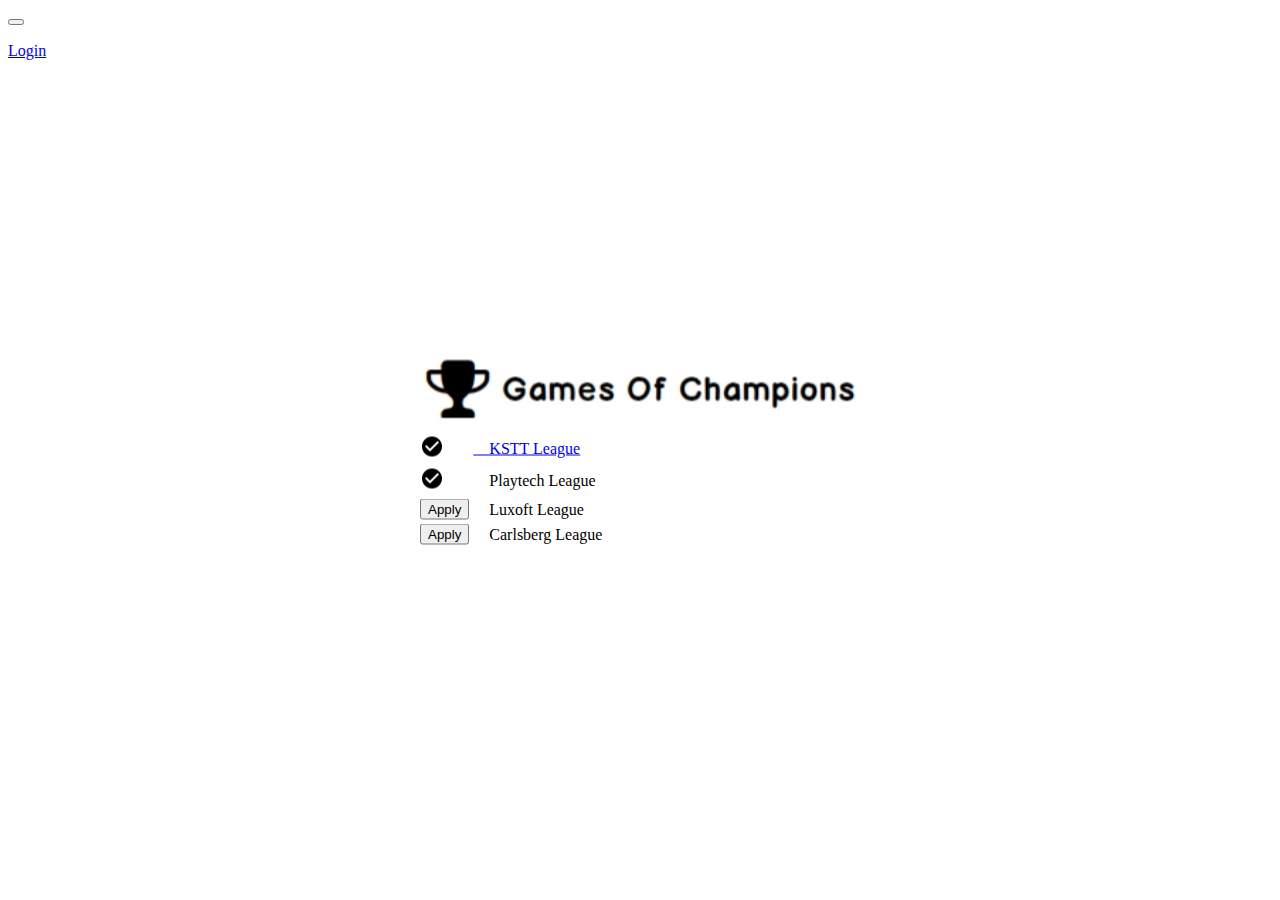
<file: index.html>
<!doctype html>
<html lang="en">
<head>
    <title>Games Of Champions</title>
    <!-- Required meta tags -->
    <meta charset="utf-8">
    <meta name="viewport" content="width=device-width, initial-scale=1, shrink-to-fit=no">

    <!-- Bootstrap CSS -->
    <link rel="stylesheet" href="https://maxcdn.bootstrapcdn.com/bootstrap/4.0.0-beta.2/css/bootstrap.min.css"
          integrity="sha384-PsH8R72JQ3SOdhVi3uxftmaW6Vc51MKb0q5P2rRUpPvrszuE4W1povHYgTpBfshb" crossorigin="anonymous">
    <link rel="stylesheet" type="text/css" href="css/main.css">

</head>
<body>

<div class="container-fluid">

    <nav class="navbar navbar-expand-lg">

        <button class="navbar-toggler" type="button" data-toggle="collapse" data-target="#navbarText"
                aria-controls="navbarText" aria-expanded="false" aria-label="Toggle navigation">
            <span class="navbar-toggler-icon"></span>
        </button>
        <div class="collapse navbar-collapse" id="navbarText">
            <ul class="navbar-nav mr-auto">
            </ul>
    <span class="navbar-text">
      <a class="btn btn-default" href="#">Login</a>
    </span>
        </div>
    </nav>

    <div class="row content">
        <div class="col">
            <div class="row">
                <div id="logo-zone" class="col">
                    <img id="logoAndName" src="images/logoAndName.png">
                </div>
            </div>
            <div class="row">
                <div class="col">
                    <table id="tournamentList" class="table table-sm table-hover font-weight-bold">
                        <tbody>
                        <tr>
                            <td class="userOptions text-right">
                                <img src="images/icons/ic_check_circle_black_24dp_1x.png"
                                     title="You are in with 'FC Kyiv'!">
                            </td>
                            <td class="description text-left"><a href="matchday.html">&emsp;KSTT League</a></td>
                        </tr>
                        <tr>
                            <td class="userOptions text-right">
                                <img src="images/icons/ic_check_circle_black_24dp_1x.png"
                                     title="You are in with 'FC Kyiv'!">
                            </td>
                            <td class="description text-left">&emsp;Playtech League</td>
                        </tr>
                        <tr>
                            <td class="userOptions text-right">
                                <button type="button" class="btn btn-success btn-sm">Apply</button>
                            </td>
                            <td class="description text-left">&emsp;Luxoft League</td>
                        </tr>
                        <tr>
                            <td class="userOptions text-right">
                                <button type="button" class="btn btn-success btn-sm">Apply</button>
                            </td>
                            <td class="description text-left">&emsp;Carlsberg League</td>
                        </tr>
                        </tbody>
                    </table>
                </div>

            </div>
        </div>
    </div>


</div>


<div class="login-dialog"></div>

<!-- Optional JavaScript -->
<!-- jQuery first, then Popper.js, then Bootstrap JS -->
<script src="https://code.jquery.com/jquery-3.2.1.slim.min.js"
        integrity="sha384-KJ3o2DKtIkvYIK3UENzmM7KCkRr/rE9/Qpg6aAZGJwFDMVNA/GpGFF93hXpG5KkN"
        crossorigin="anonymous"></script>
<script src="https://cdnjs.cloudflare.com/ajax/libs/popper.js/1.12.3/umd/popper.min.js"
        integrity="sha384-vFJXuSJphROIrBnz7yo7oB41mKfc8JzQZiCq4NCceLEaO4IHwicKwpJf9c9IpFgh"
        crossorigin="anonymous"></script>
<script src="https://maxcdn.bootstrapcdn.com/bootstrap/4.0.0-beta.2/js/bootstrap.min.js"
        integrity="sha384-alpBpkh1PFOepccYVYDB4do5UnbKysX5WZXm3XxPqe5iKTfUKjNkCk9SaVuEZflJ"
        crossorigin="anonymous"></script>
</body>
</html>
</file>
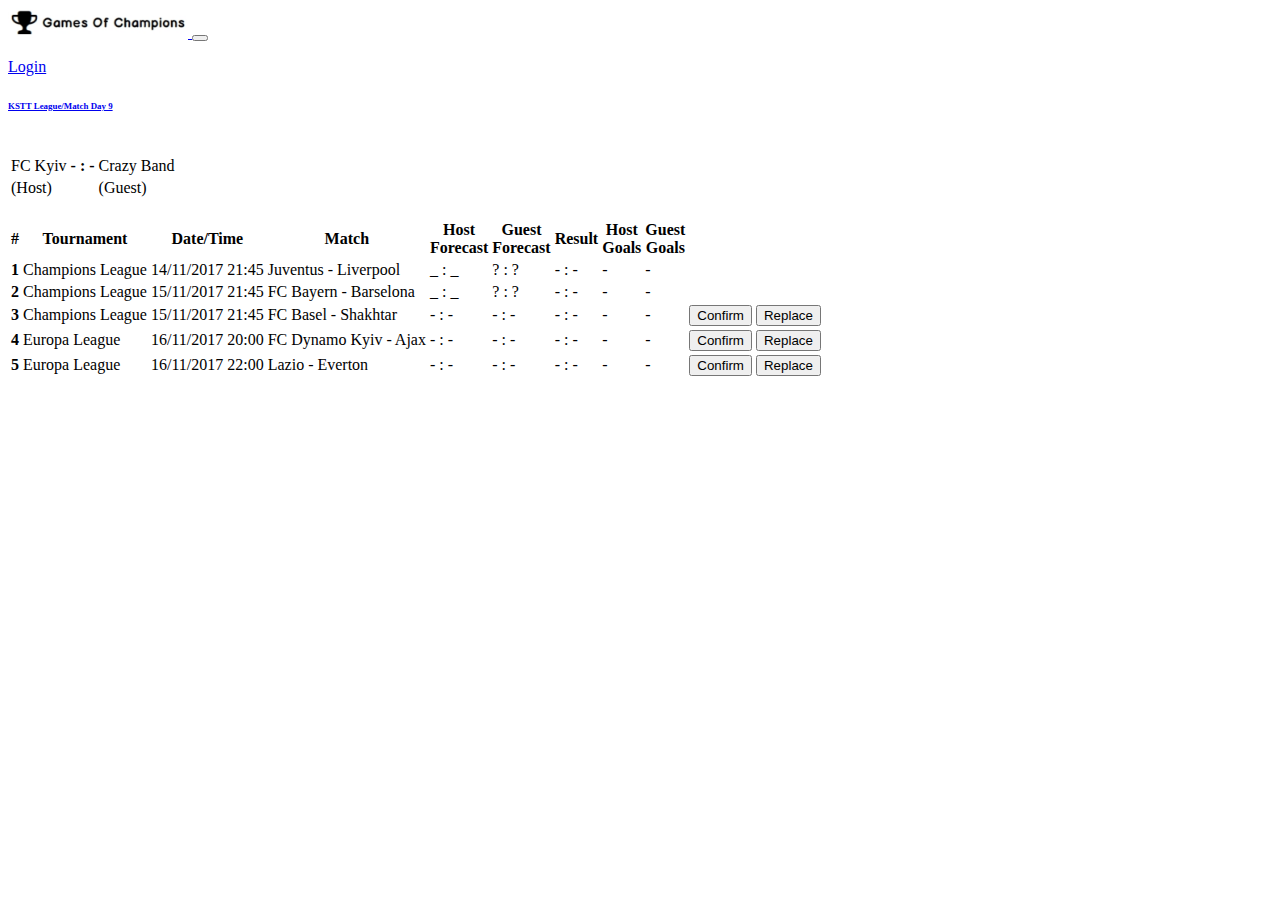
<file: match.html>
<!doctype html>
<html lang="en">
<head>
    <title>Games Of Champions</title>
    <!-- Required meta tags -->
    <meta charset="utf-8">
    <meta name="viewport" content="width=device-width, initial-scale=1, shrink-to-fit=no">

    <!-- Bootstrap CSS -->
    <link rel="stylesheet" href="https://maxcdn.bootstrapcdn.com/bootstrap/4.0.0-beta.2/css/bootstrap.min.css"
          integrity="sha384-PsH8R72JQ3SOdhVi3uxftmaW6Vc51MKb0q5P2rRUpPvrszuE4W1povHYgTpBfshb" crossorigin="anonymous">
    <link rel="stylesheet" type="text/css" href="css/main.css">

</head>
<body>

<div class="container-fluid">

    <nav class="navbar navbar-expand-lg">
        <a class="navbar-brand" href="index.html">
            <img width="180" height="30" class="d-inline-block align-top" alt="" src="images/logoAndName.png">
        </a>
        <button class="navbar-toggler" type="button" data-toggle="collapse" data-target="#navbarText"
                aria-controls="navbarText" aria-expanded="false" aria-label="Toggle navigation">
            <span class="navbar-toggler-icon"></span>
        </button>
        <div class="collapse navbar-collapse" id="navbarText">
            <ul class="navbar-nav mr-auto">
            </ul>
    <span class="navbar-text">
      <a class="btn btn-default" href="#">Login</a>
    </span>
        </div>
    </nav>

    <div id="tournament-name" class="row justify-content-center">
        <div class="col-3">
            <h6 class="text-center"><a href="matchday.html"><h5>KSTT League/Match Day 9</h5></a></h6>
        </div>

    </div>
    <br/>
    <div class="row content-match">
        <div class="col">
            <div class="row justify-content-center">
                <div class="col-3">
                    <table id="match-name" class="table table-sm">
                        <tbody>
                        <tr>
                            <td id="host-name" class="text-right lead">FC Kyiv</td>
                            <td id="match-result" class="text-center lead"><b>- : -</b></td>
                            <td id="guest-name" class="text-left lead">Crazy Band</td>
                        </tr>
                        <tr>
                            <td id="host-pointer" class="pointers text-center small">(Host)</td>
                            <td></td>
                            <td id="guest-pointer" class="pointers text-center small">(Guest)</td>
                        </tr>
                        </tbody>
                    </table>
                </div>
            </div>
            <br/>
            <div class="row justify-content-center">
                <div class="col-10">
                    <table id="match-forecasts" class="table table-sm table-striped text-center">
                        <thead class="thead-dark small">
                        <tr>
                            <th scope="col">#</th>
                            <th scope="col">Tournament</th>
                            <th scope="col">Date/Time</th>
                            <th scope="col">Match</th>
                            <th scope="col">Host<br/> Forecast</th>
                            <th scope="col">Guest<br/> Forecast</th>
                            <th scope="col">Result</th>
                            <th scope="col">Host<br/> Goals</th>
                            <th scope="col">Guest<br/> Goals</th>
                        </tr>
                        </thead>
                        <tbody>
                        <tr>
                            <th scope="row">1</th>
                            <td>Champions League</td>
                            <td>14/11/2017 21:45</td>
                            <td>Juventus - Liverpool</td>
                            <td>_ : _</td>
                            <td>? : ?</td>
                            <td>- : -</td>
                            <td>-</td>
                            <td>-</td>
                        </tr>
                        <tr>
                            <th scope="row">2</th>
                            <td>Champions League</td>
                            <td>15/11/2017 21:45</td>
                            <td>FC Bayern - Barselona</td>
                            <td>_ : _</td>
                            <td>? : ?</td>
                            <td>- : -</td>
                            <td>-</td>
                            <td>-</td>
                        </tr>
                        <tr>
                            <th scope="row">3</th>
                            <td>Champions League</td>
                            <td>15/11/2017 21:45</td>
                            <td>FC Basel - Shakhtar</td>
                            <td>- : -</td>
                            <td>- : -</td>
                            <td>- : -</td>
                            <td>-</td>
                            <td>-</td>
                            <td class="buttons-zone">
                                <button type="button"
                                        class="btn btn-success btn-sm btn-options"
                                        title="After confirmation you and your opponent will be able to make a forecast">
                                    Confirm
                                </button>
                            </td>
                            <td class="buttons-zone">
                                <button type="button"
                                        class="btn btn-warning btn-sm btn-options"
                                        title="As a host you can replace this match with another one from a backlog. Replacements is avilable until 96 hours before the match starts.">
                                    Replace
                                </button>
                            </td>
                        </tr>
                        <tr>
                            <th scope="row">4</th>
                            <td>Europa League</td>
                            <td>16/11/2017 20:00</td>
                            <td>FC Dynamo Kyiv - Ajax</td>
                            <td>- : -</td>
                            <td>- : -</td>
                            <td>- : -</td>
                            <td>-</td>
                            <td>-</td>
                            <td class="buttons-zone">
                                <button type="button"
                                        class="btn btn-success btn-sm btn-options"
                                        title="After confirmation you and your opponent will be able to make a forecast">
                                    Confirm
                                </button>
                            </td>
                            <td class="buttons-zone">
                                <button type="button"
                                        class="btn btn-warning btn-sm btn-options"
                                        title="As a host you can replace this match with another one from a backlog. Replacements is avilable until 96 hours before the match starts.">
                                    Replace
                                </button>
                            </td>
                        </tr>
                        <tr>
                            <th scope="row">5</th>
                            <td>Europa League</td>
                            <td>16/11/2017 22:00</td>
                            <td>Lazio - Everton</td>
                            <td>- : -</td>
                            <td>- : -</td>
                            <td>- : -</td>
                            <td>-</td>
                            <td>-</td>
                            <td class="buttons-zone">
                                <button type="button"
                                        class="btn btn-success btn-sm "
                                        title="After confirmation you and your opponent will be able to make a forecast">
                                    Confirm
                                </button>
                            </td>
                            <td class="buttons-zone">
                                <button type="button"
                                        class="btn btn-warning btn-sm "
                                        title="As a host you can replace this match with another one from a backlog. Replacements is avilable until 96 hours before the match starts.">
                                    Replace
                                </button>
                            </td>
                        </tr>
                        </tbody>
                    </table>

                </div>
            </div>
        </div>
    </div>


</div>


<div class="login-dialog"></div>

<!-- Optional JavaScript -->
<!-- jQuery first, then Popper.js, then Bootstrap JS -->
<script src="https://code.jquery.com/jquery-3.2.1.slim.min.js"
        integrity="sha384-KJ3o2DKtIkvYIK3UENzmM7KCkRr/rE9/Qpg6aAZGJwFDMVNA/GpGFF93hXpG5KkN"
        crossorigin="anonymous"></script>
<script src="https://cdnjs.cloudflare.com/ajax/libs/popper.js/1.12.3/umd/popper.min.js"
        integrity="sha384-vFJXuSJphROIrBnz7yo7oB41mKfc8JzQZiCq4NCceLEaO4IHwicKwpJf9c9IpFgh"
        crossorigin="anonymous"></script>
<script src="https://maxcdn.bootstrapcdn.com/bootstrap/4.0.0-beta.2/js/bootstrap.min.js"
        integrity="sha384-alpBpkh1PFOepccYVYDB4do5UnbKysX5WZXm3XxPqe5iKTfUKjNkCk9SaVuEZflJ"
        crossorigin="anonymous"></script>
</body>
</html>
</file>
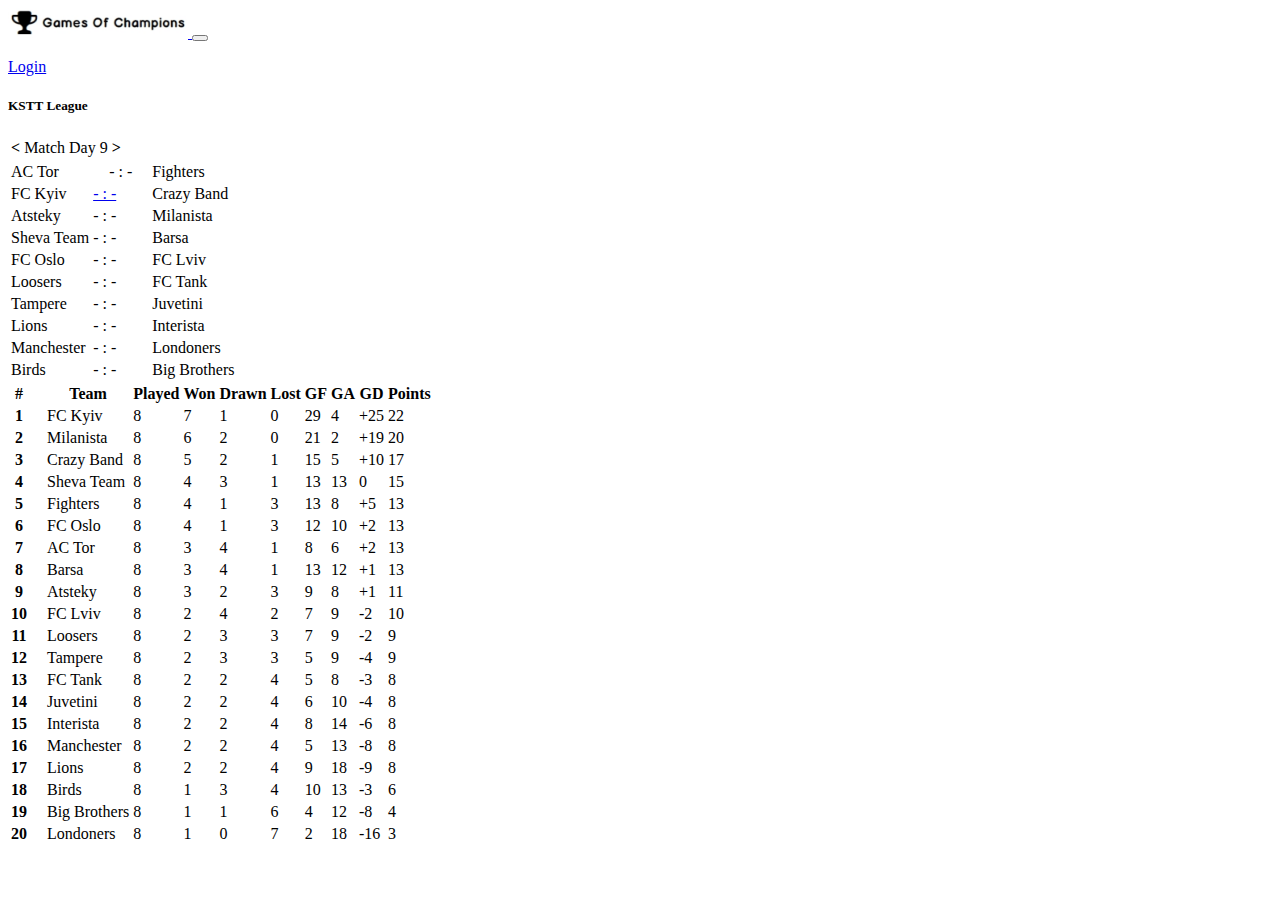
<file: matchday.html>
<!doctype html>
<html lang="en">
<head>
    <title>Games Of Champions</title>
    <!-- Required meta tags -->
    <meta charset="utf-8">
    <meta name="viewport" content="width=device-width, initial-scale=1, shrink-to-fit=no">

    <!-- Bootstrap CSS -->
    <link rel="stylesheet" href="https://maxcdn.bootstrapcdn.com/bootstrap/4.0.0-beta.2/css/bootstrap.min.css"
          integrity="sha384-PsH8R72JQ3SOdhVi3uxftmaW6Vc51MKb0q5P2rRUpPvrszuE4W1povHYgTpBfshb" crossorigin="anonymous">
    <link rel="stylesheet" type="text/css" href="css/main.css">

</head>
<body>

<div class="container-fluid">

    <nav class="navbar navbar-expand-lg">
        <a class="navbar-brand" href="index.html">
            <img width="180" height="30" class="d-inline-block align-top" alt="" src="images/logoAndName.png">
        </a>
        <button class="navbar-toggler" type="button" data-toggle="collapse" data-target="#navbarText" aria-controls="navbarText" aria-expanded="false" aria-label="Toggle navigation">
            <span class="navbar-toggler-icon"></span>
        </button>
        <div class="collapse navbar-collapse" id="navbarText">
            <ul class="navbar-nav mr-auto">
            </ul>
    <span class="navbar-text">
      <a class="btn btn-default" href="#">Login</a>
    </span>
        </div>
    </nav>

    <div id="tournament-name" class="row justify-content-center">
        <div class="col-3">
            <h5 class="text-center font-weight-bold">KSTT League</h5>
        </div>

    </div>

    <div class="row content-matchday">
        <div class="col">
            <div class="row justify-content-center">
                <div class="col-4">
                    <table id="matchday-title" class="table table-sm font-weight-bold">
                        <tbody>
                        <tr>
                            <td id="left-arrow" class="text-right"><b><</b></td>
                            <td id="matchday" class="text-center">Match Day 9</td>
                            <td id="right-arrow" class="text-left"><b>></b></td>
                        </tr>
                        </tbody>
                     </table>
                </div>
            </div>
            <div class="row justify-content-center">
                <div class="col-3">
                    <table id="matches" class="table table-sm table-hover">
                        <tbody>
                        <tr>
                            <td class="host-team text-right">AC Tor</td>
                            <td class="score text-center">&emsp;- : -&emsp;</td>
                            <td class="guest-team text-left">Fighters</td>
                        </tr>
                        <tr>
                            <td class="host-team text-right">FC Kyiv</td>
                            <td class="score text-center"><a href="match.html">- : -</a></td>
                            <td class="guest-team text-left">Crazy Band</td>
                        </tr>
                        <tr>
                            <td class="host-team text-right">Atsteky</td>
                            <td class="score text-center">- : -</td>
                            <td class="guest-team text-left">Milanista</td>
                        </tr>
                        <tr>
                            <td class="host-team text-right">Sheva Team</td>
                            <td class="score text-center">- : -</td>
                            <td class="guest-team text-left">Barsa</td>
                        </tr>
                        <tr>
                            <td class="host-team text-right">FC Oslo</td>
                            <td class="score text-center">- : -</td>
                            <td class="guest-team text-left">FC Lviv</td>
                        </tr>
                        <tr>
                            <td class="host-team text-right">Loosers</td>
                            <td class="score text-center">- : -</td>
                            <td class="guest-team text-left">FC Tank</td>
                        </tr>
                        <tr>
                            <td class="host-team text-right">Tampere</td>
                            <td class="score text-center">- : -</td>
                            <td class="guest-team text-left">Juvetini</td>
                        </tr>
                        <tr>
                            <td class="host-team text-right">Lions</td>
                            <td class="score text-center">- : -</td>
                            <td class="guest-team text-left">Interista</td>
                        </tr>
                        <tr>
                            <td class="host-team text-right">Manchester</td>
                            <td class="score text-center">- : -</td>
                            <td class="guest-team text-left">Londoners</td>
                        </tr>
                        <tr>
                            <td class="host-team text-right">Birds</td>
                            <td class="score text-center">- : -</td>
                            <td class="guest-team text-left">Big Brothers</td>
                        </tr>
                        </tbody>
                    </table>
                </div>

            </div>
            <div class="row justify-content-center">
                <div class="col-6">
                    <table id="standings" class="table table-sm table-striped text-center small">
                        <thead class="thead-dark">
                        <tr>
                            <th scope="col">#</th>
                            <th scope="col" class="text-left">&emsp;Team</th>
                            <th scope="col">Played</th>
                            <th scope="col">Won</th>
                            <th scope="col">Drawn</th>
                            <th scope="col">Lost</th>
                            <th scope="col">GF</th>
                            <th scope="col">GA</th>
                            <th scope="col">GD</th>
                            <th scope="col">Points</th>
                        </tr>
                        </thead>
                        <tbody>
                        <tr>
                            <th scope="row">1</th>
                            <td class="text-left">&emsp;FC Kyiv</td>
                            <td>8</td>
                            <td>7</td>
                            <td>1</td>
                            <td>0</td>
                            <td>29</td>
                            <td>4</td>
                            <td>+25</td>
                            <td>22</td>
                        </tr>
                        <tr>
                            <th scope="row">2</th>
                            <td class="text-left">&emsp;Milanista</td>
                            <td>8</td>
                            <td>6</td>
                            <td>2</td>
                            <td>0</td>
                            <td>21</td>
                            <td>2</td>
                            <td>+19</td>
                            <td>20</td>
                        </tr>
                        <tr>
                            <th scope="row">3</th>
                            <td class="text-left">&emsp;Crazy Band</td>
                            <td>8</td>
                            <td>5</td>
                            <td>2</td>
                            <td>1</td>
                            <td>15</td>
                            <td>5</td>
                            <td>+10</td>
                            <td>17</td>
                        </tr>
                        <tr>
                            <th scope="row">4</th>
                            <td class="text-left">&emsp;Sheva Team</td>
                            <td>8</td>
                            <td>4</td>
                            <td>3</td>
                            <td>1</td>
                            <td>13</td>
                            <td>13</td>
                            <td>0</td>
                            <td>15</td>
                        </tr>
                        <tr>
                            <th scope="row">5</th>
                            <td class="text-left">&emsp;Fighters</td>
                            <td>8</td>
                            <td>4</td>
                            <td>1</td>
                            <td>3</td>
                            <td>13</td>
                            <td>8</td>
                            <td>+5</td>
                            <td>13</td>
                        </tr>
                        <tr>
                            <th scope="row">6</th>
                            <td class="text-left">&emsp;FC Oslo</td>
                            <td>8</td>
                            <td>4</td>
                            <td>1</td>
                            <td>3</td>
                            <td>12</td>
                            <td>10</td>
                            <td>+2</td>
                            <td>13</td>
                        </tr>
                        <tr>
                            <th scope="row">7</th>
                            <td class="text-left">&emsp;AC Tor</td>
                            <td>8</td>
                            <td>3</td>
                            <td>4</td>
                            <td>1</td>
                            <td>8</td>
                            <td>6</td>
                            <td>+2</td>
                            <td>13</td>
                        </tr>
                        <tr>
                            <th scope="row">8</th>
                            <td class="text-left">&emsp;Barsa</td>
                            <td>8</td>
                            <td>3</td>
                            <td>4</td>
                            <td>1</td>
                            <td>13</td>
                            <td>12</td>
                            <td>+1</td>
                            <td>13</td>
                        </tr>
                        <tr>
                            <th scope="row">9</th>
                            <td class="text-left">&emsp;Atsteky</td>
                            <td>8</td>
                            <td>3</td>
                            <td>2</td>
                            <td>3</td>
                            <td>9</td>
                            <td>8</td>
                            <td>+1</td>
                            <td>11</td>
                        </tr>
                        <tr>
                            <th scope="row">10</th>
                            <td class="text-left">&emsp;FC Lviv</td>
                            <td>8</td>
                            <td>2</td>
                            <td>4</td>
                            <td>2</td>
                            <td>7</td>
                            <td>9</td>
                            <td>-2</td>
                            <td>10</td>
                        </tr>
                        <tr>
                            <th scope="row">11</th>
                            <td class="text-left">&emsp;Loosers</td>
                            <td>8</td>
                            <td>2</td>
                            <td>3</td>
                            <td>3</td>
                            <td>7</td>
                            <td>9</td>
                            <td>-2</td>
                            <td>9</td>
                        </tr>
                        <tr>
                            <th scope="row">12</th>
                            <td class="text-left">&emsp;Tampere</td>
                            <td>8</td>
                            <td>2</td>
                            <td>3</td>
                            <td>3</td>
                            <td>5</td>
                            <td>9</td>
                            <td>-4</td>
                            <td>9</td>
                        </tr>
                        <tr>
                            <th scope="row">13</th>
                            <td class="text-left">&emsp;FC Tank</td>
                            <td>8</td>
                            <td>2</td>
                            <td>2</td>
                            <td>4</td>
                            <td>5</td>
                            <td>8</td>
                            <td>-3</td>
                            <td>8</td>
                        </tr>
                        <tr>
                            <th scope="row">14</th>
                            <td class="text-left">&emsp;Juvetini</td>
                            <td>8</td>
                            <td>2</td>
                            <td>2</td>
                            <td>4</td>
                            <td>6</td>
                            <td>10</td>
                            <td>-4</td>
                            <td>8</td>
                        </tr>
                        <tr>
                            <th scope="row">15</th>
                            <td class="text-left">&emsp;Interista</td>
                            <td>8</td>
                            <td>2</td>
                            <td>2</td>
                            <td>4</td>
                            <td>8</td>
                            <td>14</td>
                            <td>-6</td>
                            <td>8</td>
                        </tr>
                        <tr>
                            <th scope="row">16</th>
                            <td class="text-left">&emsp;Manchester</td>
                            <td>8</td>
                            <td>2</td>
                            <td>2</td>
                            <td>4</td>
                            <td>5</td>
                            <td>13</td>
                            <td>-8</td>
                            <td>8</td>
                        </tr>
                        <tr>
                            <th scope="row">17</th>
                            <td class="text-left">&emsp;Lions</td>
                            <td>8</td>
                            <td>2</td>
                            <td>2</td>
                            <td>4</td>
                            <td>9</td>
                            <td>18</td>
                            <td>-9</td>
                            <td>8</td>
                        </tr>
                        <tr>
                            <th scope="row">18</th>
                            <td class="text-left">&emsp;Birds</td>
                            <td>8</td>
                            <td>1</td>
                            <td>3</td>
                            <td>4</td>
                            <td>10</td>
                            <td>13</td>
                            <td>-3</td>
                            <td>6</td>
                        </tr>
                        <tr>
                            <th scope="row">19</th>
                            <td class="text-left">&emsp;Big Brothers</td>
                            <td>8</td>
                            <td>1</td>
                            <td>1</td>
                            <td>6</td>
                            <td>4</td>
                            <td>12</td>
                            <td>-8</td>
                            <td>4</td>
                        </tr>
                        <tr>
                            <th scope="row">20</th>
                            <td class="text-left">&emsp;Londoners</td>
                            <td>8</td>
                            <td>1</td>
                            <td>0</td>
                            <td>7</td>
                            <td>2</td>
                            <td>18</td>
                            <td>-16</td>
                            <td>3</td>
                        </tr>
                        </tbody>
                    </table>

                </div>
            </div>
        </div>
    </div>


</div>


<div class="login-dialog"></div>

<!-- Optional JavaScript -->
<!-- jQuery first, then Popper.js, then Bootstrap JS -->
<script src="https://code.jquery.com/jquery-3.2.1.slim.min.js"
        integrity="sha384-KJ3o2DKtIkvYIK3UENzmM7KCkRr/rE9/Qpg6aAZGJwFDMVNA/GpGFF93hXpG5KkN"
        crossorigin="anonymous"></script>
<script src="https://cdnjs.cloudflare.com/ajax/libs/popper.js/1.12.3/umd/popper.min.js"
        integrity="sha384-vFJXuSJphROIrBnz7yo7oB41mKfc8JzQZiCq4NCceLEaO4IHwicKwpJf9c9IpFgh"
        crossorigin="anonymous"></script>
<script src="https://maxcdn.bootstrapcdn.com/bootstrap/4.0.0-beta.2/js/bootstrap.min.js"
        integrity="sha384-alpBpkh1PFOepccYVYDB4do5UnbKysX5WZXm3XxPqe5iKTfUKjNkCk9SaVuEZflJ"
        crossorigin="anonymous"></script>
</body>
</html>
</file>
<file: css/main.css>
.content{
    position: absolute;
    top: 50%;
    left: 50%;
    transform: translateX(-50%) translateY(-50%);
}

#tournamentList td, #matches td, #match-name td, #match-forecasts td, #standings td
{
    border: none;
}

.buttons-zone{
    background-color: #fff;
}
</file>
